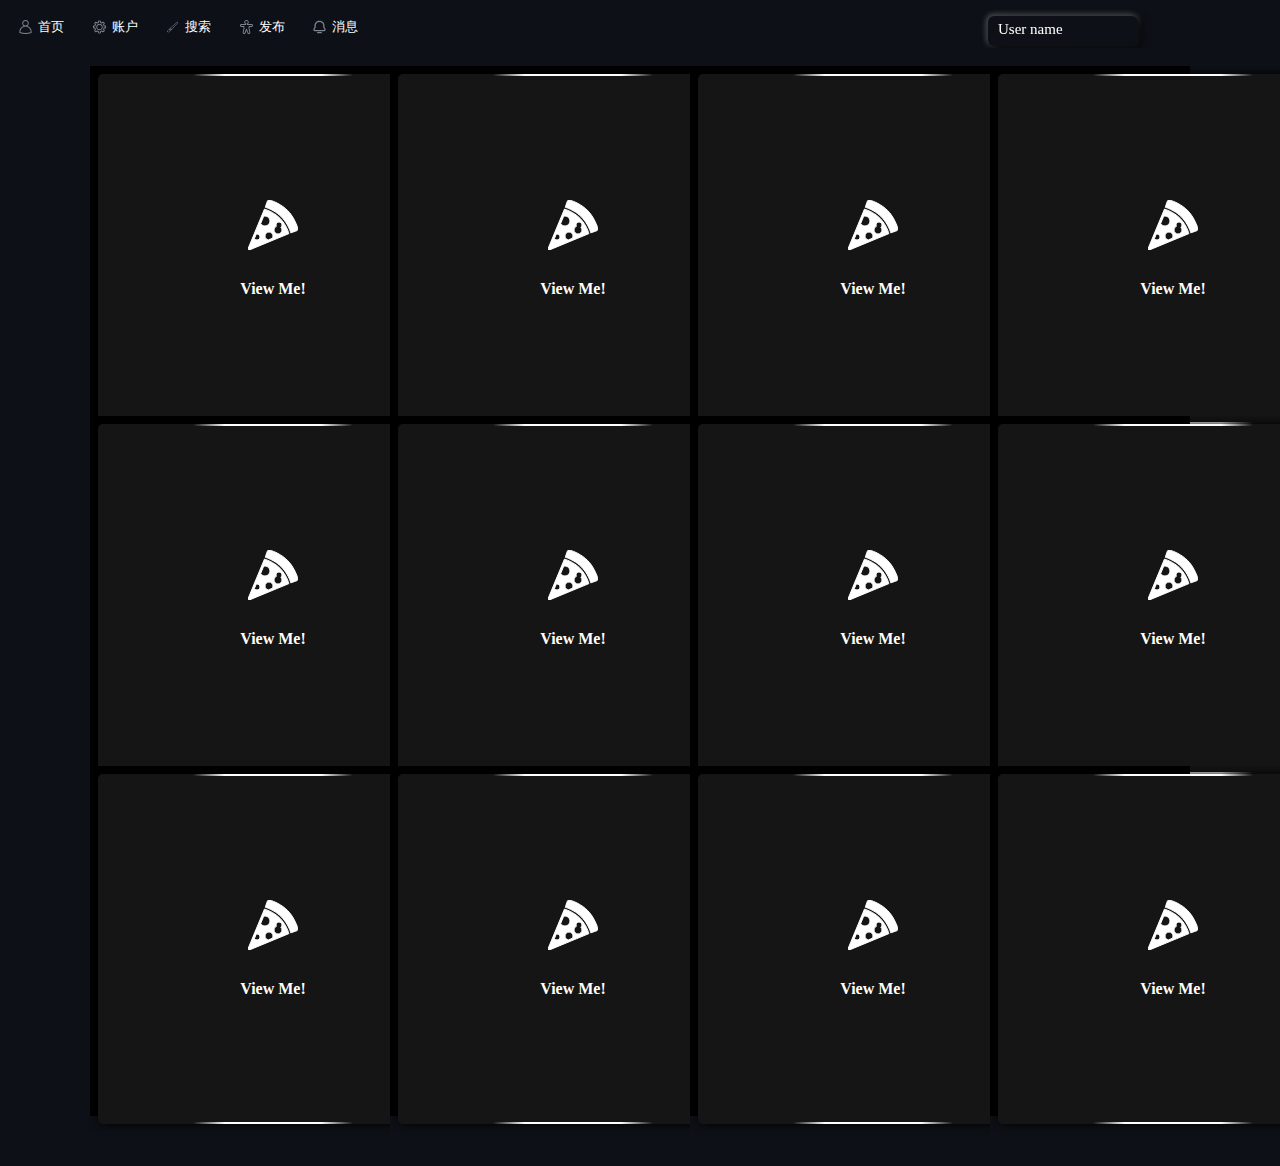
<file: index.html>
<html>
    <head><title>ChimpSnap！</title>
        <link
            rel="icon"
            href="https://i3.imgs.ovh/d/BQACAgEAAx0EUvSR8wACKltmwehVUe2my5_KydaxnWmviGfheQACfAYAAvSUEUZzhwWZD8dT-zUE"
          />
    </head>
    <div class=""nvbar>
    <div class="input">
    <link rel="stylesheet" href="homepage.css">
            <button class="value" onclick="window.location.href='https://cqu-finnalweapon.github.io/-3/'">
                <svg
                viewBox="0 0 16 16"
                xmlns="http://www.w3.org/2000/svg"
                data-name="Layer 2"
                >
                <path
                    fill="#7D8590"
                    d="m1.5 13v1a.5.5 0 0 0 .3379.4731 18.9718 18.9718 0 0 0 6.1621 1.0269 18.9629 18.9629 0 0 0 6.1621-1.0269.5.5 0 0 0 .3379-.4731v-1a6.5083 6.5083 0 0 0 -4.461-6.1676 3.5 3.5 0 1 0 -4.078 0 6.5083 6.5083 0 0 0 -4.461 6.1676zm4-9a2.5 2.5 0 1 1 2.5 2.5 2.5026 2.5026 0 0 1 -2.5-2.5zm2.5 3.5a5.5066 5.5066 0 0 1 5.5 5.5v.6392a18.08 18.08 0 0 1 -11 0v-.6392a5.5066 5.5066 0 0 1 5.5-5.5z"
                ></path>
                </svg>
                 首页
            </button>
            <button class="value" onclick="window.location.href='https://cqu-finnalweapon.github.io/-/'">
                <svg id="Line" viewBox="0 0 32 32" xmlns="http://www.w3.org/2000/svg">
                <path
                    fill="#7D8590"
                    id="XMLID_1646_"
                    d="m17.074 30h-2.148c-1.038 0-1.914-.811-1.994-1.846l-.125-1.635c-.687-.208-1.351-.484-1.985-.824l-1.246 1.067c-.788.677-1.98.631-2.715-.104l-1.52-1.52c-.734-.734-.78-1.927-.104-2.715l1.067-1.246c-.34-.635-.616-1.299-.824-1.985l-1.634-.125c-1.035-.079-1.846-.955-1.846-1.993v-2.148c0-1.038.811-1.914 1.846-1.994l1.635-.125c.208-.687.484-1.351.824-1.985l-1.068-1.247c-.676-.788-.631-1.98.104-2.715l1.52-1.52c.734-.734 1.927-.779 2.715-.104l1.246 1.067c.635-.34 1.299-.616 1.985-.824l.125-1.634c.08-1.034.956-1.845 1.994-1.845h2.148c1.038 0 1.914.811 1.994 1.846l.125 1.635c.687.208 1.351.484 1.985.824l1.246-1.067c.787-.676 1.98-.631 2.715.104l1.52 1.52c.734.734.78 1.927.104 2.715l-1.067 1.246c.34.635.616 1.299.824 1.985l1.634.125c1.035.079 1.846.955 1.846 1.993v2.148c0 1.038-.811 1.914-1.846 1.994l-1.635.125c-.208.687-.484 1.351-.824 1.985l1.067 1.246c.677.788.631 1.98-.104 2.715l-1.52 1.52c-.734.734-1.928.78-2.715.104l-1.246-1.067c-.635.34-1.299.616-1.985.824l-.125 1.634c-.079 1.035-.955 1.846-1.993 1.846zm-5.835-6.373c.848.53 1.768.912 2.734 1.135.426.099.739.462.772.898l.18 2.341 2.149-.001.18-2.34c.033-.437.347-.8.772-.898.967-.223 1.887-.604 2.734-1.135.371-.232.849-.197 1.181.089l1.784 1.529 1.52-1.52-1.529-1.784c-.285-.332-.321-.811-.089-1.181.53-.848.912-1.768 1.135-2.734.099-.426.462-.739.898-.772l2.341-.18h-.001v-2.148l-2.34-.18c-.437-.033-.8-.347-.898-.772-.223-.967-.604-1.887-1.135-2.734-.232-.37-.196-.849.089-1.181l1.529-1.784-1.52-1.52-1.784 1.529c-.332.286-.81.321-1.181.089-.848-.53-1.768-.912-2.734-1.135-.426-.099-.739-.462-.772-.898l-.18-2.341-2.148.001-.18 2.34c-.033.437-.347.8-.772.898-.967.223-1.887.604-2.734 1.135-.37.232-.849.197-1.181-.089l-1.785-1.529-1.52 1.52 1.529 1.784c.285.332.321.811.089 1.181-.53.848-.912 1.768-1.135 2.734-.099.426-.462.739-.898.772l-2.341.18.002 2.148 2.34.18c.437.033.8.347.898.772.223.967.604 1.887 1.135 2.734.232.37.196.849-.089 1.181l-1.529 1.784 1.52 1.52 1.784-1.529c.332-.287.813-.32 1.18-.089z"
                ></path>
                <path
                    id="XMLID_1645_"
                    fill="#7D8590"
                    d="m16 23c-3.859 0-7-3.141-7-7s3.141-7 7-7 7 3.141 7 7-3.141 7-7 7zm0-12c-2.757 0-5 2.243-5 5s2.243 5 5 5 5-2.243 5-5-2.243-5-5-5z"
                ></path>
                </svg>
                账户
            </button>
            <button class="value">
                <svg viewBox="0 0 128 128" xmlns="http://www.w3.org/2000/svg">
                <path
                    fill="#7D8590"
                    d="m109.9 20.63a6.232 6.232 0 0 0 -8.588-.22l-57.463 51.843c-.012.011-.02.024-.031.035s-.023.017-.034.027l-4.721 4.722a1.749 1.749 0 0 0 0 2.475l.341.342-3.16 3.16a8 8 0 0 0 -1.424 1.967 11.382 11.382 0 0 0 -12.055 10.609c-.006.036-.011.074-.015.111a5.763 5.763 0 0 1 -4.928 5.41 1.75 1.75 0 0 0 -.844 3.14c4.844 3.619 9.4 4.915 13.338 4.915a17.14 17.14 0 0 0 11.738-4.545l.182-.167a11.354 11.354 0 0 0 3.348-8.081c0-.225-.02-.445-.032-.667a8.041 8.041 0 0 0 1.962-1.421l3.16-3.161.342.342a1.749 1.749 0 0 0 2.475 0l4.722-4.722c.011-.011.018-.025.029-.036s.023-.018.033-.029l51.844-57.46a6.236 6.236 0 0 0 -.219-8.589zm-70.1 81.311-.122.111c-.808.787-7.667 6.974-17.826 1.221a9.166 9.166 0 0 0 4.36-7.036 1.758 1.758 0 0 0 .036-.273 7.892 7.892 0 0 1 9.122-7.414c.017.005.031.014.048.019a1.717 1.717 0 0 0 .379.055 7.918 7.918 0 0 1 4 13.317zm5.239-10.131c-.093.093-.194.176-.293.26a11.459 11.459 0 0 0 -6.289-6.286c.084-.1.167-.2.261-.3l3.161-3.161 6.321 6.326zm7.214-4.057-9.479-9.479 2.247-2.247 9.479 9.479zm55.267-60.879-50.61 56.092-9.348-9.348 56.092-50.61a2.737 2.737 0 0 1 3.866 3.866z"
                ></path>
                </svg>
                搜索
            </button>
            <button class="value">
                <svg id="svg8" viewBox="0 0 32 32" xmlns="http://www.w3.org/2000/svg">
                <g id="layer1" transform="translate(-33.022 -30.617)">
                    <path
                    fill="#7D8590"
                    id="path26276"
                    d="m49.021 31.617c-2.673 0-4.861 2.188-4.861 4.861 0 1.606.798 3.081 1.873 3.834h-7.896c-1.7 0-3.098 1.401-3.098 3.1s1.399 3.098 3.098 3.098h4.377l.223 2.641s-1.764 8.565-1.764 8.566c-.438 1.642.55 3.355 2.191 3.795s3.327-.494 3.799-2.191l2.059-5.189 2.059 5.189c.44 1.643 2.157 2.631 3.799 2.191s2.63-2.153 2.191-3.795l-1.764-8.566.223-2.641h4.377c1.699 0 3.098-1.399 3.098-3.098s-1.397-3.1-3.098-3.1h-7.928c1.102-.771 1.904-2.228 1.904-3.834 0-2.672-2.189-4.861-4.862-4.861zm0 2c1.592 0 2.861 1.27 2.861 2.861 0 1.169-.705 2.214-1.789 2.652-.501.203-.75.767-.563 1.273l.463 1.254c.145.393.519.654.938.654h8.975c.626 0 1.098.473 1.098 1.1s-.471 1.098-1.098 1.098h-5.297c-.52 0-.952.398-.996.916l-.311 3.701c-.008.096-.002.191.018.285 0 0 1.813 8.802 1.816 8.82.162.604-.173 1.186-.777 1.348s-1.184-.173-1.346-.777c-.01-.037-3.063-7.76-3.063-7.76-.334-.842-1.525-.842-1.859 0 0 0-3.052 7.723-3.063 7.76-.162.604-.741.939-1.346.777s-.939-.743-.777-1.348c.004-.019 1.816-8.82 1.816-8.82.02-.094.025-.189.018-.285l-.311-3.701c-.044-.518-.477-.916-.996-.916h-5.297c-.627 0-1.098-.471-1.098-1.098s.472-1.1 1.098-1.1h8.975c.419 0 .793-.262.938-.654l.463-1.254c.188-.507-.062-1.07-.563-1.273-1.084-.438-1.789-1.483-1.789-2.652.001-1.591 1.271-2.861 2.862-2.861z"
                    ></path>
                </g>
                </svg>
                发布
            </button>
            <button class="value">
                <svg fill="none" viewBox="0 0 24 25" xmlns="http://www.w3.org/2000/svg">
                <path
                    clip-rule="evenodd"
                    d="m11.9572 4.31201c-3.35401 0-6.00906 2.59741-6.00906 5.67742v3.29037c0 .1986-.05916.3927-.16992.5576l-1.62529 2.4193-.01077.0157c-.18701.2673-.16653.5113-.07001.6868.10031.1825.31959.3528.67282.3528h14.52603c.2546 0 .5013-.1515.6391-.3968.1315-.2343.1117-.4475-.0118-.6093-.0065-.0085-.0129-.0171-.0191-.0258l-1.7269-2.4194c-.121-.1695-.186-.3726-.186-.5809v-3.29037c0-1.54561-.6851-3.023-1.7072-4.00431-1.1617-1.01594-2.6545-1.67311-4.3019-1.67311zm-8.00906 5.67742c0-4.27483 3.64294-7.67742 8.00906-7.67742 2.2055 0 4.1606.88547 5.6378 2.18455.01.00877.0198.01774.0294.02691 1.408 1.34136 2.3419 3.34131 2.3419 5.46596v2.97007l1.5325 2.1471c.6775.8999.6054 1.9859.1552 2.7877-.4464.795-1.3171 1.4177-2.383 1.4177h-14.52603c-2.16218 0-3.55087-2.302-2.24739-4.1777l1.45056-2.1593zm4.05187 11.32257c0-.5523.44772-1 1-1h5.99999c.5523 0 1 .4477 1 1s-.4477 1-1 1h-5.99999c-.55228 0-1-.4477-1-1z"
                    fill="#7D8590"
                    fill-rule="evenodd"
                ></path>
                </svg>
                消息
            </button>
            <object type="text/html" data="search.html" style="height:40px; position: fixed; right: 0px;" ></object>
            </div>
            
        </div>



    <body>
        <link rel="stylesheet" href="homepage.css">
        <div class="boxline">
            <object type="text/html" data="flip_card.html" style="width:380px;height:400px;"></object>
            <object type="text/html" data="flip_card.html" style="width:380px;height:400px;"></object>
            <object type="text/html" data="flip_card.html" style="width:380px;height:400px;"></object>
            <object type="text/html" data="flip_card.html" style="width:380px;height:400px;"></object>
        </div>



        <div class="boxline">
            <object type="text/html" data="flip_card.html" style="width:380px;height:400px;"></object>
            <object type="text/html" data="flip_card.html" style="width:380px;height:400px;"></object>
            <object type="text/html" data="flip_card.html" style="width:380px;height:400px;"></object>
            <object type="text/html" data="flip_card.html" style="width:380px;height:400px;"></object>
        </div>

        <div class="boxline">
            <object type="text/html" data="flip_card.html" style="width:380px;height:400px;"></object>
            <object type="text/html" data="flip_card.html" style="width:380px;height:400px;"></object>
            <object type="text/html" data="flip_card.html" style="width:380px;height:400px;"></object>
            <object type="text/html" data="flip_card.html" style="width:380px;height:400px;"></object>
        </div>







    </body>
</file>
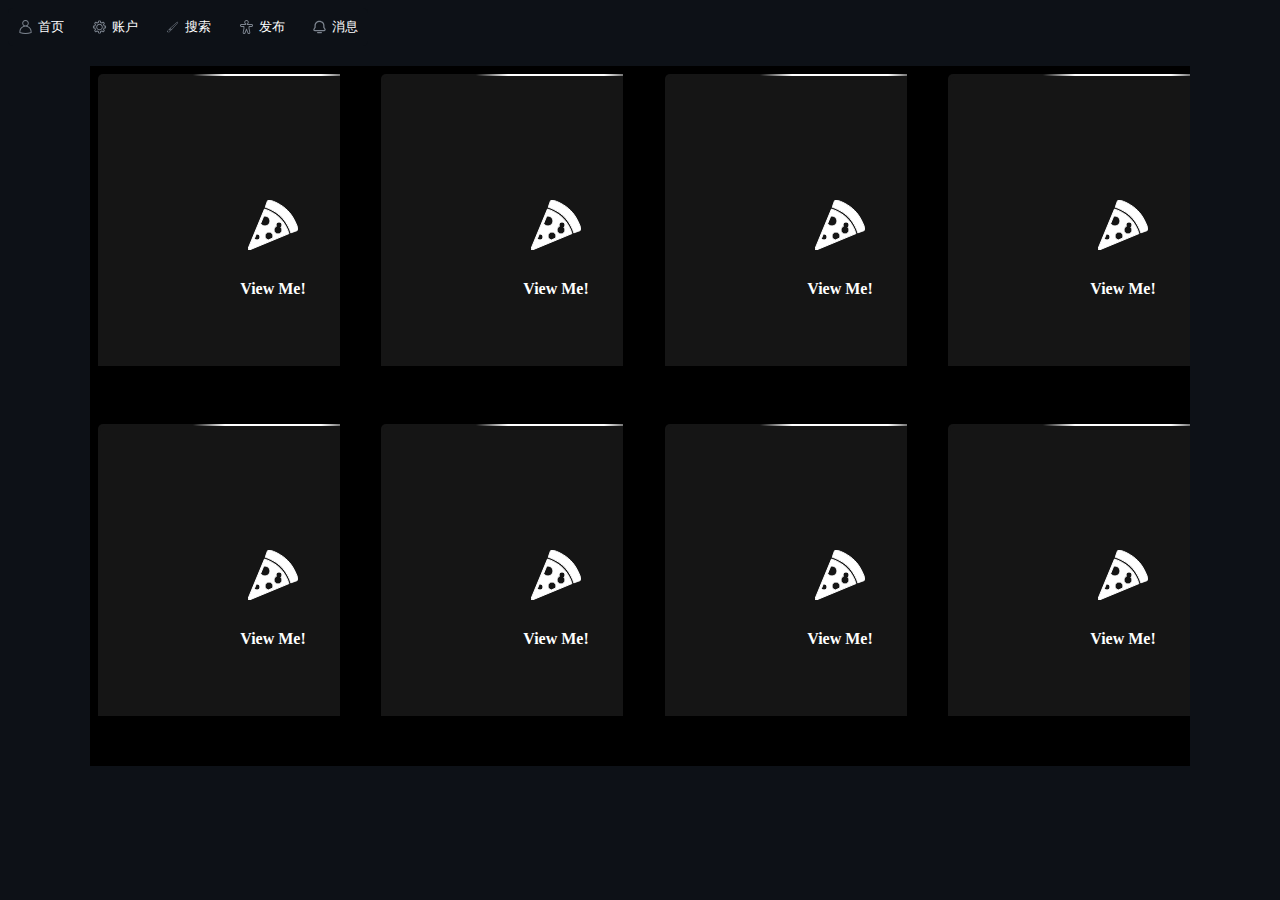
<file: homepage(1).html>
<html>
    <head><title>ChimpSnap！</title>
        <link
            rel="icon"
            href="https://i3.imgs.ovh/d/BQACAgEAAx0EUvSR8wACKltmwehVUe2my5_KydaxnWmviGfheQACfAYAAvSUEUZzhwWZD8dT-zUE"
          />
    </head>
    <div class=""nvbar>
    <div class="input">
    <link rel="stylesheet" href="homepage.css">
            <button class="value">
                <svg
                viewBox="0 0 16 16"
                xmlns="http://www.w3.org/2000/svg"
                data-name="Layer 2"
                >
                <path
                    fill="#7D8590"
                    d="m1.5 13v1a.5.5 0 0 0 .3379.4731 18.9718 18.9718 0 0 0 6.1621 1.0269 18.9629 18.9629 0 0 0 6.1621-1.0269.5.5 0 0 0 .3379-.4731v-1a6.5083 6.5083 0 0 0 -4.461-6.1676 3.5 3.5 0 1 0 -4.078 0 6.5083 6.5083 0 0 0 -4.461 6.1676zm4-9a2.5 2.5 0 1 1 2.5 2.5 2.5026 2.5026 0 0 1 -2.5-2.5zm2.5 3.5a5.5066 5.5066 0 0 1 5.5 5.5v.6392a18.08 18.08 0 0 1 -11 0v-.6392a5.5066 5.5066 0 0 1 5.5-5.5z"
                ></path>
                </svg>
                 首页
            </button>
            <button class="value" onclick="window.location.href='login.html'">
                <svg id="Line" viewBox="0 0 32 32" xmlns="http://www.w3.org/2000/svg">
                <path
                    fill="#7D8590"
                    id="XMLID_1646_"
                    d="m17.074 30h-2.148c-1.038 0-1.914-.811-1.994-1.846l-.125-1.635c-.687-.208-1.351-.484-1.985-.824l-1.246 1.067c-.788.677-1.98.631-2.715-.104l-1.52-1.52c-.734-.734-.78-1.927-.104-2.715l1.067-1.246c-.34-.635-.616-1.299-.824-1.985l-1.634-.125c-1.035-.079-1.846-.955-1.846-1.993v-2.148c0-1.038.811-1.914 1.846-1.994l1.635-.125c.208-.687.484-1.351.824-1.985l-1.068-1.247c-.676-.788-.631-1.98.104-2.715l1.52-1.52c.734-.734 1.927-.779 2.715-.104l1.246 1.067c.635-.34 1.299-.616 1.985-.824l.125-1.634c.08-1.034.956-1.845 1.994-1.845h2.148c1.038 0 1.914.811 1.994 1.846l.125 1.635c.687.208 1.351.484 1.985.824l1.246-1.067c.787-.676 1.98-.631 2.715.104l1.52 1.52c.734.734.78 1.927.104 2.715l-1.067 1.246c.34.635.616 1.299.824 1.985l1.634.125c1.035.079 1.846.955 1.846 1.993v2.148c0 1.038-.811 1.914-1.846 1.994l-1.635.125c-.208.687-.484 1.351-.824 1.985l1.067 1.246c.677.788.631 1.98-.104 2.715l-1.52 1.52c-.734.734-1.928.78-2.715.104l-1.246-1.067c-.635.34-1.299.616-1.985.824l-.125 1.634c-.079 1.035-.955 1.846-1.993 1.846zm-5.835-6.373c.848.53 1.768.912 2.734 1.135.426.099.739.462.772.898l.18 2.341 2.149-.001.18-2.34c.033-.437.347-.8.772-.898.967-.223 1.887-.604 2.734-1.135.371-.232.849-.197 1.181.089l1.784 1.529 1.52-1.52-1.529-1.784c-.285-.332-.321-.811-.089-1.181.53-.848.912-1.768 1.135-2.734.099-.426.462-.739.898-.772l2.341-.18h-.001v-2.148l-2.34-.18c-.437-.033-.8-.347-.898-.772-.223-.967-.604-1.887-1.135-2.734-.232-.37-.196-.849.089-1.181l1.529-1.784-1.52-1.52-1.784 1.529c-.332.286-.81.321-1.181.089-.848-.53-1.768-.912-2.734-1.135-.426-.099-.739-.462-.772-.898l-.18-2.341-2.148.001-.18 2.34c-.033.437-.347.8-.772.898-.967.223-1.887.604-2.734 1.135-.37.232-.849.197-1.181-.089l-1.785-1.529-1.52 1.52 1.529 1.784c.285.332.321.811.089 1.181-.53.848-.912 1.768-1.135 2.734-.099.426-.462.739-.898.772l-2.341.18.002 2.148 2.34.18c.437.033.8.347.898.772.223.967.604 1.887 1.135 2.734.232.37.196.849-.089 1.181l-1.529 1.784 1.52 1.52 1.784-1.529c.332-.287.813-.32 1.18-.089z"
                ></path>
                <path
                    id="XMLID_1645_"
                    fill="#7D8590"
                    d="m16 23c-3.859 0-7-3.141-7-7s3.141-7 7-7 7 3.141 7 7-3.141 7-7 7zm0-12c-2.757 0-5 2.243-5 5s2.243 5 5 5 5-2.243 5-5-2.243-5-5-5z"
                ></path>
                </svg>
                账户
            </button>
            <button class="value">
                <svg viewBox="0 0 128 128" xmlns="http://www.w3.org/2000/svg">
                <path
                    fill="#7D8590"
                    d="m109.9 20.63a6.232 6.232 0 0 0 -8.588-.22l-57.463 51.843c-.012.011-.02.024-.031.035s-.023.017-.034.027l-4.721 4.722a1.749 1.749 0 0 0 0 2.475l.341.342-3.16 3.16a8 8 0 0 0 -1.424 1.967 11.382 11.382 0 0 0 -12.055 10.609c-.006.036-.011.074-.015.111a5.763 5.763 0 0 1 -4.928 5.41 1.75 1.75 0 0 0 -.844 3.14c4.844 3.619 9.4 4.915 13.338 4.915a17.14 17.14 0 0 0 11.738-4.545l.182-.167a11.354 11.354 0 0 0 3.348-8.081c0-.225-.02-.445-.032-.667a8.041 8.041 0 0 0 1.962-1.421l3.16-3.161.342.342a1.749 1.749 0 0 0 2.475 0l4.722-4.722c.011-.011.018-.025.029-.036s.023-.018.033-.029l51.844-57.46a6.236 6.236 0 0 0 -.219-8.589zm-70.1 81.311-.122.111c-.808.787-7.667 6.974-17.826 1.221a9.166 9.166 0 0 0 4.36-7.036 1.758 1.758 0 0 0 .036-.273 7.892 7.892 0 0 1 9.122-7.414c.017.005.031.014.048.019a1.717 1.717 0 0 0 .379.055 7.918 7.918 0 0 1 4 13.317zm5.239-10.131c-.093.093-.194.176-.293.26a11.459 11.459 0 0 0 -6.289-6.286c.084-.1.167-.2.261-.3l3.161-3.161 6.321 6.326zm7.214-4.057-9.479-9.479 2.247-2.247 9.479 9.479zm55.267-60.879-50.61 56.092-9.348-9.348 56.092-50.61a2.737 2.737 0 0 1 3.866 3.866z"
                ></path>
                </svg>
                搜索
            </button>
            <button class="value">
                <svg id="svg8" viewBox="0 0 32 32" xmlns="http://www.w3.org/2000/svg">
                <g id="layer1" transform="translate(-33.022 -30.617)">
                    <path
                    fill="#7D8590"
                    id="path26276"
                    d="m49.021 31.617c-2.673 0-4.861 2.188-4.861 4.861 0 1.606.798 3.081 1.873 3.834h-7.896c-1.7 0-3.098 1.401-3.098 3.1s1.399 3.098 3.098 3.098h4.377l.223 2.641s-1.764 8.565-1.764 8.566c-.438 1.642.55 3.355 2.191 3.795s3.327-.494 3.799-2.191l2.059-5.189 2.059 5.189c.44 1.643 2.157 2.631 3.799 2.191s2.63-2.153 2.191-3.795l-1.764-8.566.223-2.641h4.377c1.699 0 3.098-1.399 3.098-3.098s-1.397-3.1-3.098-3.1h-7.928c1.102-.771 1.904-2.228 1.904-3.834 0-2.672-2.189-4.861-4.862-4.861zm0 2c1.592 0 2.861 1.27 2.861 2.861 0 1.169-.705 2.214-1.789 2.652-.501.203-.75.767-.563 1.273l.463 1.254c.145.393.519.654.938.654h8.975c.626 0 1.098.473 1.098 1.1s-.471 1.098-1.098 1.098h-5.297c-.52 0-.952.398-.996.916l-.311 3.701c-.008.096-.002.191.018.285 0 0 1.813 8.802 1.816 8.82.162.604-.173 1.186-.777 1.348s-1.184-.173-1.346-.777c-.01-.037-3.063-7.76-3.063-7.76-.334-.842-1.525-.842-1.859 0 0 0-3.052 7.723-3.063 7.76-.162.604-.741.939-1.346.777s-.939-.743-.777-1.348c.004-.019 1.816-8.82 1.816-8.82.02-.094.025-.189.018-.285l-.311-3.701c-.044-.518-.477-.916-.996-.916h-5.297c-.627 0-1.098-.471-1.098-1.098s.472-1.1 1.098-1.1h8.975c.419 0 .793-.262.938-.654l.463-1.254c.188-.507-.062-1.07-.563-1.273-1.084-.438-1.789-1.483-1.789-2.652.001-1.591 1.271-2.861 2.862-2.861z"
                    ></path>
                </g>
                </svg>
                发布
            </button>
            <button class="value">
                <svg fill="none" viewBox="0 0 24 25" xmlns="http://www.w3.org/2000/svg">
                <path
                    clip-rule="evenodd"
                    d="m11.9572 4.31201c-3.35401 0-6.00906 2.59741-6.00906 5.67742v3.29037c0 .1986-.05916.3927-.16992.5576l-1.62529 2.4193-.01077.0157c-.18701.2673-.16653.5113-.07001.6868.10031.1825.31959.3528.67282.3528h14.52603c.2546 0 .5013-.1515.6391-.3968.1315-.2343.1117-.4475-.0118-.6093-.0065-.0085-.0129-.0171-.0191-.0258l-1.7269-2.4194c-.121-.1695-.186-.3726-.186-.5809v-3.29037c0-1.54561-.6851-3.023-1.7072-4.00431-1.1617-1.01594-2.6545-1.67311-4.3019-1.67311zm-8.00906 5.67742c0-4.27483 3.64294-7.67742 8.00906-7.67742 2.2055 0 4.1606.88547 5.6378 2.18455.01.00877.0198.01774.0294.02691 1.408 1.34136 2.3419 3.34131 2.3419 5.46596v2.97007l1.5325 2.1471c.6775.8999.6054 1.9859.1552 2.7877-.4464.795-1.3171 1.4177-2.383 1.4177h-14.52603c-2.16218 0-3.55087-2.302-2.24739-4.1777l1.45056-2.1593zm4.05187 11.32257c0-.5523.44772-1 1-1h5.99999c.5523 0 1 .4477 1 1s-.4477 1-1 1h-5.99999c-.55228 0-1-.4477-1-1z"
                    fill="#7D8590"
                    fill-rule="evenodd"
                ></path>
                </svg>
                消息
            </button>
            </div>
        </div>



    <body>
        <link rel="stylesheet" href="homepage.css">
        <div class="boxline">
        <object type="text/html" data="flip_card.html" style="width:250px;height:300px;"></object>
        <object type="text/html" data="flip_card.html" style="width:250px;height:300px;"></object>
        <object type="text/html" data="flip_card.html" style="width:250px;height:300px;"></object>
        <object type="text/html" data="flip_card.html" style="width:250px;height:300px;"></object>
        </div>



    <div class="boxline">
        <object type="text/html" data="flip_card.html" style="width:250px;height:300px;"></object>
        <object type="text/html" data="flip_card.html" style="width:250px;height:300px;"></object>
        <object type="text/html" data="flip_card.html" style="width:250px;height:300px;"></object>
        <object type="text/html" data="flip_card.html" style="width:250px;height:300px;"></object>
    </dive>






    </body>

    
    







</html>
</file>
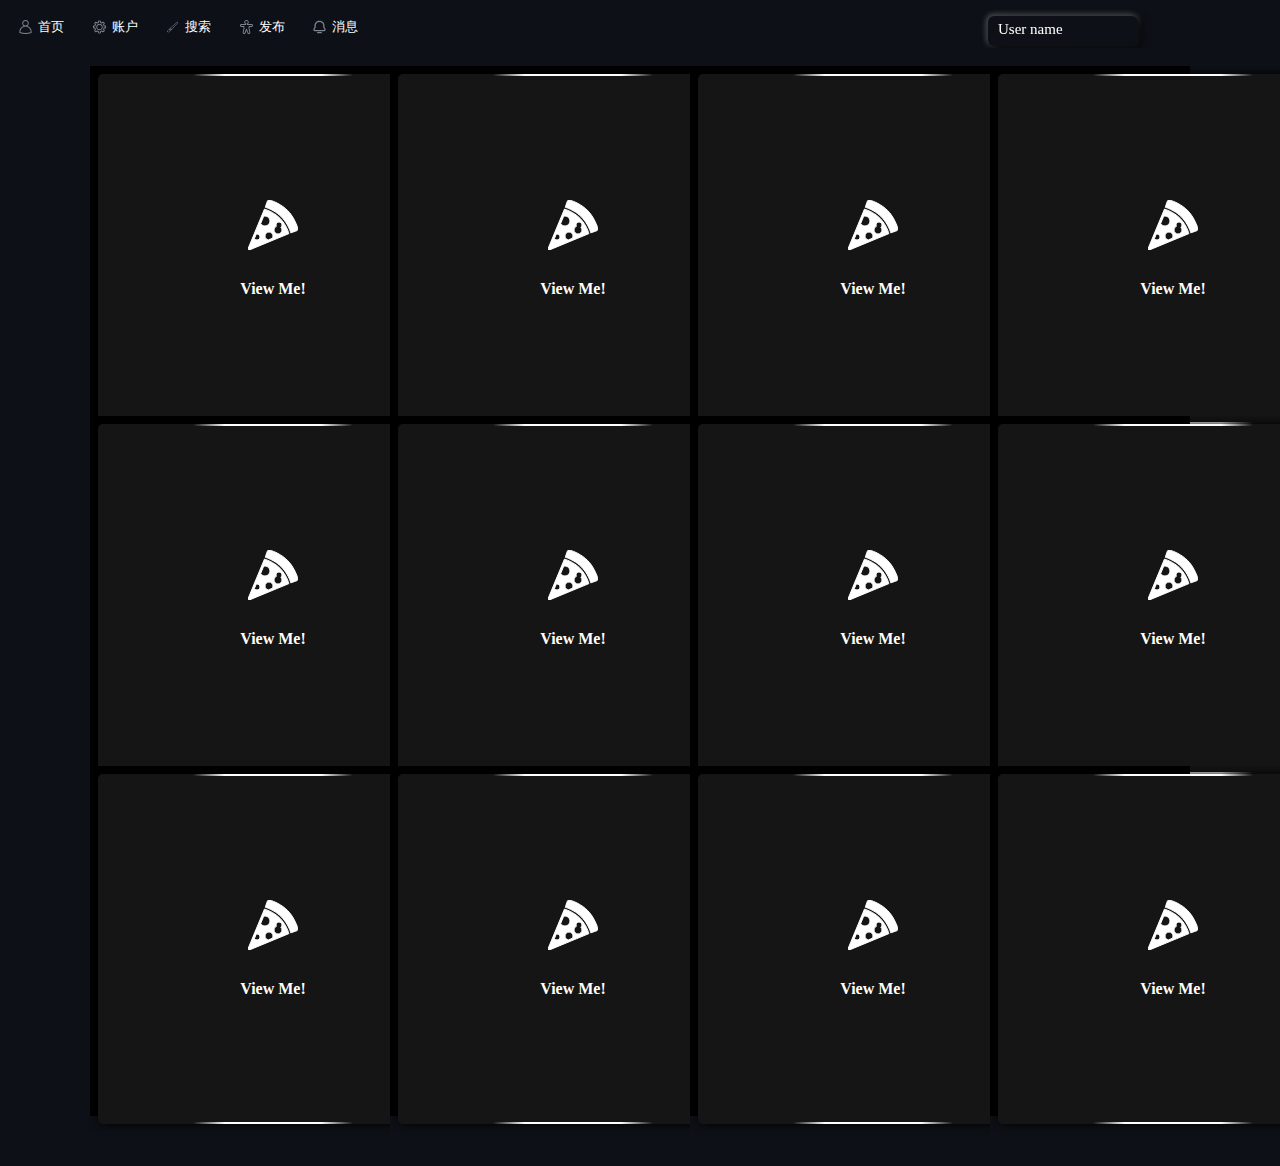
<file: homepage.html>
<html>
    <head><title>ChimpSnap！</title>
        <link
            rel="icon"
            href="https://i3.imgs.ovh/d/BQACAgEAAx0EUvSR8wACKltmwehVUe2my5_KydaxnWmviGfheQACfAYAAvSUEUZzhwWZD8dT-zUE"
          />
    </head>
    <div class=""nvbar>
    <div class="input">
    <link rel="stylesheet" href="homepage.css">
            <button class="value">
                <svg
                viewBox="0 0 16 16"
                xmlns="http://www.w3.org/2000/svg"
                data-name="Layer 2"
                >
                <path
                    fill="#7D8590"
                    d="m1.5 13v1a.5.5 0 0 0 .3379.4731 18.9718 18.9718 0 0 0 6.1621 1.0269 18.9629 18.9629 0 0 0 6.1621-1.0269.5.5 0 0 0 .3379-.4731v-1a6.5083 6.5083 0 0 0 -4.461-6.1676 3.5 3.5 0 1 0 -4.078 0 6.5083 6.5083 0 0 0 -4.461 6.1676zm4-9a2.5 2.5 0 1 1 2.5 2.5 2.5026 2.5026 0 0 1 -2.5-2.5zm2.5 3.5a5.5066 5.5066 0 0 1 5.5 5.5v.6392a18.08 18.08 0 0 1 -11 0v-.6392a5.5066 5.5066 0 0 1 5.5-5.5z"
                ></path>
                </svg>
                 首页
            </button>
            <button class="value" onclick="window.location.href='login.html'">
                <svg id="Line" viewBox="0 0 32 32" xmlns="http://www.w3.org/2000/svg">
                <path
                    fill="#7D8590"
                    id="XMLID_1646_"
                    d="m17.074 30h-2.148c-1.038 0-1.914-.811-1.994-1.846l-.125-1.635c-.687-.208-1.351-.484-1.985-.824l-1.246 1.067c-.788.677-1.98.631-2.715-.104l-1.52-1.52c-.734-.734-.78-1.927-.104-2.715l1.067-1.246c-.34-.635-.616-1.299-.824-1.985l-1.634-.125c-1.035-.079-1.846-.955-1.846-1.993v-2.148c0-1.038.811-1.914 1.846-1.994l1.635-.125c.208-.687.484-1.351.824-1.985l-1.068-1.247c-.676-.788-.631-1.98.104-2.715l1.52-1.52c.734-.734 1.927-.779 2.715-.104l1.246 1.067c.635-.34 1.299-.616 1.985-.824l.125-1.634c.08-1.034.956-1.845 1.994-1.845h2.148c1.038 0 1.914.811 1.994 1.846l.125 1.635c.687.208 1.351.484 1.985.824l1.246-1.067c.787-.676 1.98-.631 2.715.104l1.52 1.52c.734.734.78 1.927.104 2.715l-1.067 1.246c.34.635.616 1.299.824 1.985l1.634.125c1.035.079 1.846.955 1.846 1.993v2.148c0 1.038-.811 1.914-1.846 1.994l-1.635.125c-.208.687-.484 1.351-.824 1.985l1.067 1.246c.677.788.631 1.98-.104 2.715l-1.52 1.52c-.734.734-1.928.78-2.715.104l-1.246-1.067c-.635.34-1.299.616-1.985.824l-.125 1.634c-.079 1.035-.955 1.846-1.993 1.846zm-5.835-6.373c.848.53 1.768.912 2.734 1.135.426.099.739.462.772.898l.18 2.341 2.149-.001.18-2.34c.033-.437.347-.8.772-.898.967-.223 1.887-.604 2.734-1.135.371-.232.849-.197 1.181.089l1.784 1.529 1.52-1.52-1.529-1.784c-.285-.332-.321-.811-.089-1.181.53-.848.912-1.768 1.135-2.734.099-.426.462-.739.898-.772l2.341-.18h-.001v-2.148l-2.34-.18c-.437-.033-.8-.347-.898-.772-.223-.967-.604-1.887-1.135-2.734-.232-.37-.196-.849.089-1.181l1.529-1.784-1.52-1.52-1.784 1.529c-.332.286-.81.321-1.181.089-.848-.53-1.768-.912-2.734-1.135-.426-.099-.739-.462-.772-.898l-.18-2.341-2.148.001-.18 2.34c-.033.437-.347.8-.772.898-.967.223-1.887.604-2.734 1.135-.37.232-.849.197-1.181-.089l-1.785-1.529-1.52 1.52 1.529 1.784c.285.332.321.811.089 1.181-.53.848-.912 1.768-1.135 2.734-.099.426-.462.739-.898.772l-2.341.18.002 2.148 2.34.18c.437.033.8.347.898.772.223.967.604 1.887 1.135 2.734.232.37.196.849-.089 1.181l-1.529 1.784 1.52 1.52 1.784-1.529c.332-.287.813-.32 1.18-.089z"
                ></path>
                <path
                    id="XMLID_1645_"
                    fill="#7D8590"
                    d="m16 23c-3.859 0-7-3.141-7-7s3.141-7 7-7 7 3.141 7 7-3.141 7-7 7zm0-12c-2.757 0-5 2.243-5 5s2.243 5 5 5 5-2.243 5-5-2.243-5-5-5z"
                ></path>
                </svg>
                账户
            </button>
            <button class="value">
                <svg viewBox="0 0 128 128" xmlns="http://www.w3.org/2000/svg">
                <path
                    fill="#7D8590"
                    d="m109.9 20.63a6.232 6.232 0 0 0 -8.588-.22l-57.463 51.843c-.012.011-.02.024-.031.035s-.023.017-.034.027l-4.721 4.722a1.749 1.749 0 0 0 0 2.475l.341.342-3.16 3.16a8 8 0 0 0 -1.424 1.967 11.382 11.382 0 0 0 -12.055 10.609c-.006.036-.011.074-.015.111a5.763 5.763 0 0 1 -4.928 5.41 1.75 1.75 0 0 0 -.844 3.14c4.844 3.619 9.4 4.915 13.338 4.915a17.14 17.14 0 0 0 11.738-4.545l.182-.167a11.354 11.354 0 0 0 3.348-8.081c0-.225-.02-.445-.032-.667a8.041 8.041 0 0 0 1.962-1.421l3.16-3.161.342.342a1.749 1.749 0 0 0 2.475 0l4.722-4.722c.011-.011.018-.025.029-.036s.023-.018.033-.029l51.844-57.46a6.236 6.236 0 0 0 -.219-8.589zm-70.1 81.311-.122.111c-.808.787-7.667 6.974-17.826 1.221a9.166 9.166 0 0 0 4.36-7.036 1.758 1.758 0 0 0 .036-.273 7.892 7.892 0 0 1 9.122-7.414c.017.005.031.014.048.019a1.717 1.717 0 0 0 .379.055 7.918 7.918 0 0 1 4 13.317zm5.239-10.131c-.093.093-.194.176-.293.26a11.459 11.459 0 0 0 -6.289-6.286c.084-.1.167-.2.261-.3l3.161-3.161 6.321 6.326zm7.214-4.057-9.479-9.479 2.247-2.247 9.479 9.479zm55.267-60.879-50.61 56.092-9.348-9.348 56.092-50.61a2.737 2.737 0 0 1 3.866 3.866z"
                ></path>
                </svg>
                搜索
            </button>
            <button class="value">
                <svg id="svg8" viewBox="0 0 32 32" xmlns="http://www.w3.org/2000/svg">
                <g id="layer1" transform="translate(-33.022 -30.617)">
                    <path
                    fill="#7D8590"
                    id="path26276"
                    d="m49.021 31.617c-2.673 0-4.861 2.188-4.861 4.861 0 1.606.798 3.081 1.873 3.834h-7.896c-1.7 0-3.098 1.401-3.098 3.1s1.399 3.098 3.098 3.098h4.377l.223 2.641s-1.764 8.565-1.764 8.566c-.438 1.642.55 3.355 2.191 3.795s3.327-.494 3.799-2.191l2.059-5.189 2.059 5.189c.44 1.643 2.157 2.631 3.799 2.191s2.63-2.153 2.191-3.795l-1.764-8.566.223-2.641h4.377c1.699 0 3.098-1.399 3.098-3.098s-1.397-3.1-3.098-3.1h-7.928c1.102-.771 1.904-2.228 1.904-3.834 0-2.672-2.189-4.861-4.862-4.861zm0 2c1.592 0 2.861 1.27 2.861 2.861 0 1.169-.705 2.214-1.789 2.652-.501.203-.75.767-.563 1.273l.463 1.254c.145.393.519.654.938.654h8.975c.626 0 1.098.473 1.098 1.1s-.471 1.098-1.098 1.098h-5.297c-.52 0-.952.398-.996.916l-.311 3.701c-.008.096-.002.191.018.285 0 0 1.813 8.802 1.816 8.82.162.604-.173 1.186-.777 1.348s-1.184-.173-1.346-.777c-.01-.037-3.063-7.76-3.063-7.76-.334-.842-1.525-.842-1.859 0 0 0-3.052 7.723-3.063 7.76-.162.604-.741.939-1.346.777s-.939-.743-.777-1.348c.004-.019 1.816-8.82 1.816-8.82.02-.094.025-.189.018-.285l-.311-3.701c-.044-.518-.477-.916-.996-.916h-5.297c-.627 0-1.098-.471-1.098-1.098s.472-1.1 1.098-1.1h8.975c.419 0 .793-.262.938-.654l.463-1.254c.188-.507-.062-1.07-.563-1.273-1.084-.438-1.789-1.483-1.789-2.652.001-1.591 1.271-2.861 2.862-2.861z"
                    ></path>
                </g>
                </svg>
                发布
            </button>
            <button class="value">
                <svg fill="none" viewBox="0 0 24 25" xmlns="http://www.w3.org/2000/svg">
                <path
                    clip-rule="evenodd"
                    d="m11.9572 4.31201c-3.35401 0-6.00906 2.59741-6.00906 5.67742v3.29037c0 .1986-.05916.3927-.16992.5576l-1.62529 2.4193-.01077.0157c-.18701.2673-.16653.5113-.07001.6868.10031.1825.31959.3528.67282.3528h14.52603c.2546 0 .5013-.1515.6391-.3968.1315-.2343.1117-.4475-.0118-.6093-.0065-.0085-.0129-.0171-.0191-.0258l-1.7269-2.4194c-.121-.1695-.186-.3726-.186-.5809v-3.29037c0-1.54561-.6851-3.023-1.7072-4.00431-1.1617-1.01594-2.6545-1.67311-4.3019-1.67311zm-8.00906 5.67742c0-4.27483 3.64294-7.67742 8.00906-7.67742 2.2055 0 4.1606.88547 5.6378 2.18455.01.00877.0198.01774.0294.02691 1.408 1.34136 2.3419 3.34131 2.3419 5.46596v2.97007l1.5325 2.1471c.6775.8999.6054 1.9859.1552 2.7877-.4464.795-1.3171 1.4177-2.383 1.4177h-14.52603c-2.16218 0-3.55087-2.302-2.24739-4.1777l1.45056-2.1593zm4.05187 11.32257c0-.5523.44772-1 1-1h5.99999c.5523 0 1 .4477 1 1s-.4477 1-1 1h-5.99999c-.55228 0-1-.4477-1-1z"
                    fill="#7D8590"
                    fill-rule="evenodd"
                ></path>
                </svg>
                消息
            </button>
            <object type="text/html" data="search.html" style="height:40px; position: fixed; right: 0px;" ></object>
            </div>
            
        </div>



    <body>
        <link rel="stylesheet" href="homepage.css">
        <div class="boxline">
            <object type="text/html" data="flip_card.html" style="width:380px;height:400px;"></object>
            <object type="text/html" data="flip_card.html" style="width:380px;height:400px;"></object>
            <object type="text/html" data="flip_card.html" style="width:380px;height:400px;"></object>
            <object type="text/html" data="flip_card.html" style="width:380px;height:400px;"></object>
        </div>



        <div class="boxline">
            <object type="text/html" data="flip_card.html" style="width:380px;height:400px;"></object>
            <object type="text/html" data="flip_card.html" style="width:380px;height:400px;"></object>
            <object type="text/html" data="flip_card.html" style="width:380px;height:400px;"></object>
            <object type="text/html" data="flip_card.html" style="width:380px;height:400px;"></object>
        </div>

        <div class="boxline">
            <object type="text/html" data="flip_card.html" style="width:380px;height:400px;"></object>
            <object type="text/html" data="flip_card.html" style="width:380px;height:400px;"></object>
            <object type="text/html" data="flip_card.html" style="width:380px;height:400px;"></object>
            <object type="text/html" data="flip_card.html" style="width:380px;height:400px;"></object>
        </div>







    </body>

    
    







</html>
</file>
<file: homepage.css>
/* From Uiverse.io by ErzenXz */
.input {
  display: flex;
  flex-direction: row;
  width: fit-content;
  background-color: #0d1117;
  justify-content: center;
  border-radius: 5px;
  gap: 7.5px;
}

.value {
  background-color: transparent;
  border: none;
  padding: 10px;
  color: white;
  display: flex;
  position: relative;
  gap: 5px;
  cursor: pointer;
  border-radius: 4px;
  transition: all 0.2s ease;
}

.value:not(:active):hover,
.value:focus {
  background-color: #21262c;
}

.value:focus,
.value:active {
  background-color: #1a1f24;
  outline: none;
}

.value::before {
  content: "";
  position: absolute;
  top: 30px;
  right: 0px;
  width: 100%;
  height: 3px;
  background-color: #6c7fff;
  border-radius: 5px;
  opacity: 0;
}

.value:focus::before,
.value:active::before {
  opacity: 1;
}

.value svg {
  width: 15px;
}
body {
  background-color: #0d1117;
}

.navbar {
  position: fixed;
  top: 0;
  left: 0;
  width: 100%;
  height: 100px;
  background: #000000;
  border-bottom: 0px solid #000000;
  display: flex;
  justify-content: center;
  flex-direction: row;
}

.boxline {
  position: relative;
  top: 20px;
  width: 87%;
  height: 350px;
  background-color: #000000;
  display: flex;
  justify-content: space-between;
  margin: 0 auto; 
}
</file>
